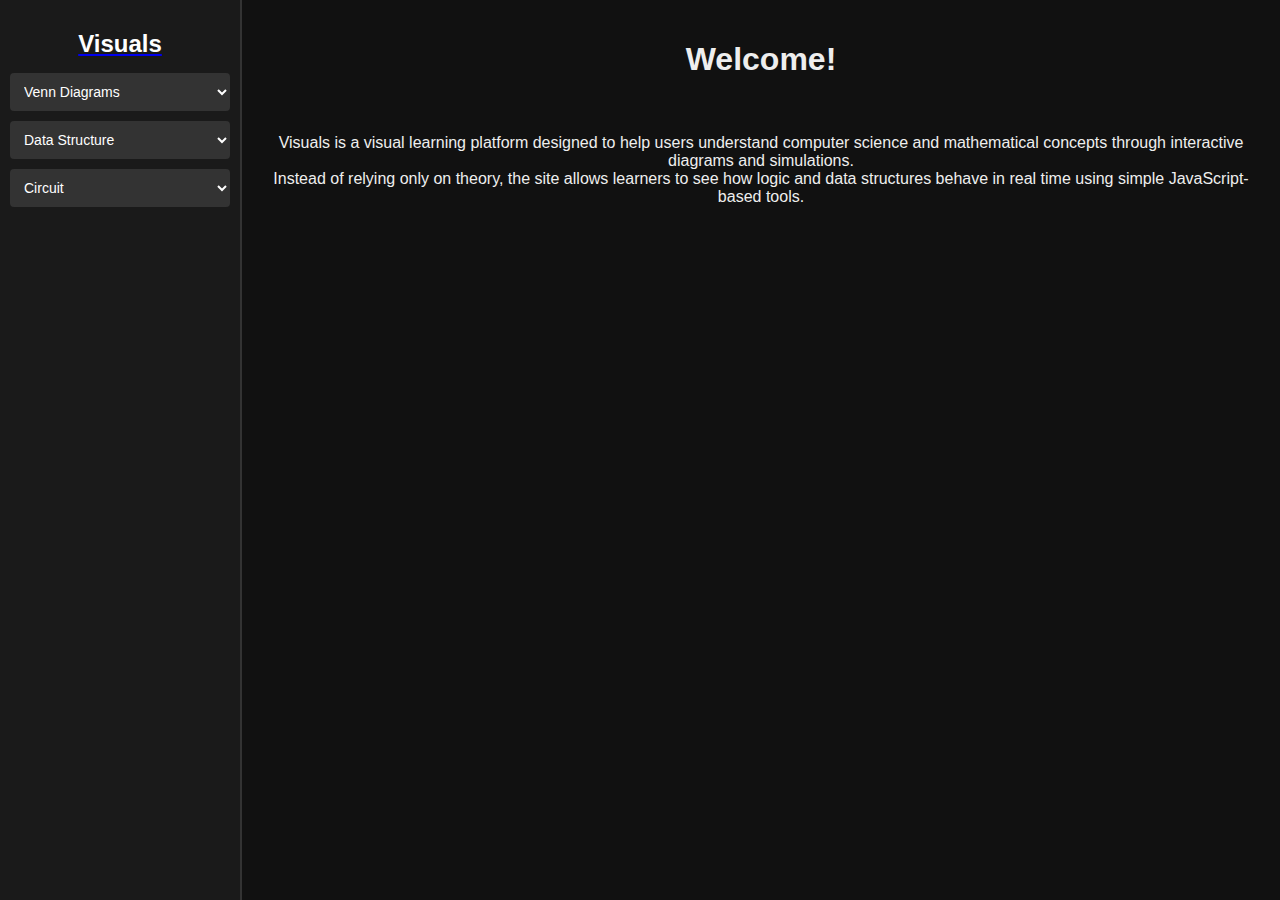
<file: index.html>
<!DOCTYPE html>
<html lang="en">
<head>
    <meta charset="UTF-8">
    <title>Visuals</title>
    <link rel="stylesheet" href="css/style.css">
</head>
<body>

<div class="page">

    <!-- ========== SIDEBAR ========== -->
    <div class="sidebar">
        <a href="index.html">
            <h2 style="color:white; text-align:center; margin-bottom:15px;">
                Visuals
            </h2>
        </a>

        <!-- Venn Diagram Dropdown -->
        <select id="vennSelect" class="menu-select">
            <option value="" selected disabled hidden>Venn Diagrams</option>
            <option value="venn1">1 Set</option>
            <option value="venn2">2 Set</option>
            <option value="venn3">3 Set</option>
        </select>
        
        <!-- Data Structure Dropdown -->
        <select id="dsSelectDS" class="menu-select">
            <option value="" selected disabled hidden>Data Structure</option>
            <option value="array">Array</option>
            <option value="stack">Stack</option>
            <option value="queue">Queue</option>
        </select>

        <!-- Circuit Dropdown -->
        <select id="CircuitSelect" class="menu-select">
            <option value="" selected disabled hidden>Circuit</option>
            <option value="AC">AC</option>
            <option value="DC">DC</option>
        </select>

    </div>

    <!-- ========== CONTENT AREA ========== -->
    <div class="content" id="content">
        <h1 align="center">Welcome!</h1>

    </br>

        <p align="center">
Visuals is a visual learning platform designed to help users understand computer science
and mathematical concepts through interactive diagrams and simulations.<br>
Instead of relying only on theory, the site allows learners to see how logic and data
structures behave in real time using simple JavaScript-based tools.
</p>



    </div>

</div>

<!-- Router -->
<script defer src="js/router.js"></script>

<!-- Data Structure -->
<script defer src="Data_Structure/js/main.js"></script>
<script defer src="Data_Structure/js/data-structure/array.js"></script>
<script defer src="Data_Structure/js/data-structure/stack.js"></script>
<script defer src="Data_Structure/js/data-structure/queue.js"></script>

<!-- Venn Diagrams -->
<script defer src="Ven_Diagrams/js/venn/venn-core.js"></script>
<script defer src="Ven_Diagrams/js/venn/venn1.js"></script>
<script defer src="Ven_Diagrams/js/venn/venn2.js"></script>
<script defer src="Ven_Diagrams/js/venn/venn3.js"></script>
<script defer src="Ven_Diagrams/js/venn/visual-router.js"></script>

<!-- Circuit -->
 <script defer src="Circuit/js/ac.js"></script>
<script defer src="Circuit/js/circuit.js"></script>
</body>
</html>
</file>
<file: css/style.css>
/* ===== GLOBAL ===== */
body {
    background-color: #111;
    color: #eee;
    font-family: sans-serif;
    margin: 0;
}

/* ===== LAYOUT ===== */
.page {
    display: flex;
    height: 100vh;
}

.sidebar {
    width: 220px;
    background: #1a1a1a;
    padding: 10px;
    border-right: 2px solid #333;
}

.content {
    flex: 1;
    padding: 20px;
}

/* ===== BUTTONS ===== */
.menu-button {
    width: 100%;
    margin-bottom: 8px;
    padding: 10px;
    background: #333;
    color: white;
    border: none;
    cursor: pointer;
}


.menu-button:hover {
    background: #555;
}

/* ===== CONTROLS ===== */
.controls {
    margin-bottom: 15px;
}

.controls input {
    width: 120px;
    padding: 5px;
}

.controls button {
    padding: 6px 10px;
    margin-left: 5px;
}

/* ===== VISUAL AREA ===== */
.visual-area {
    border: 2px dashed #444;
    min-height: 200px;
    display: flex;
    align-items: flex-end;
    gap: 10px;
    padding: 10px;
}

/* ===== BLOCKS ===== */
.block {
    width: 50px;
    background: #22c55e;
    color: black;
    text-align: center;
    border-radius: 4px;
}

/* Stack */
.stack .block {
    background: #f97316;
}

/* Queue */
.queue .block {
    background: #38bdf8;
}

/* Dropdown in sidebar */
.menu-select {
    width: 100%;
    padding: 10px;
    margin-bottom: 10px;
    background: #333;
    color: white;
    border: none;
    border-radius: 4px;
    cursor: pointer;
    font-size: 14px;
}

.menu-select:hover {
    background: #555;
}

.venn-container {
    display: flex;
    justify-content: center;
    margin-top: 20px;
}

canvas {
    border: 1px solid #ccc;
}
</file>
